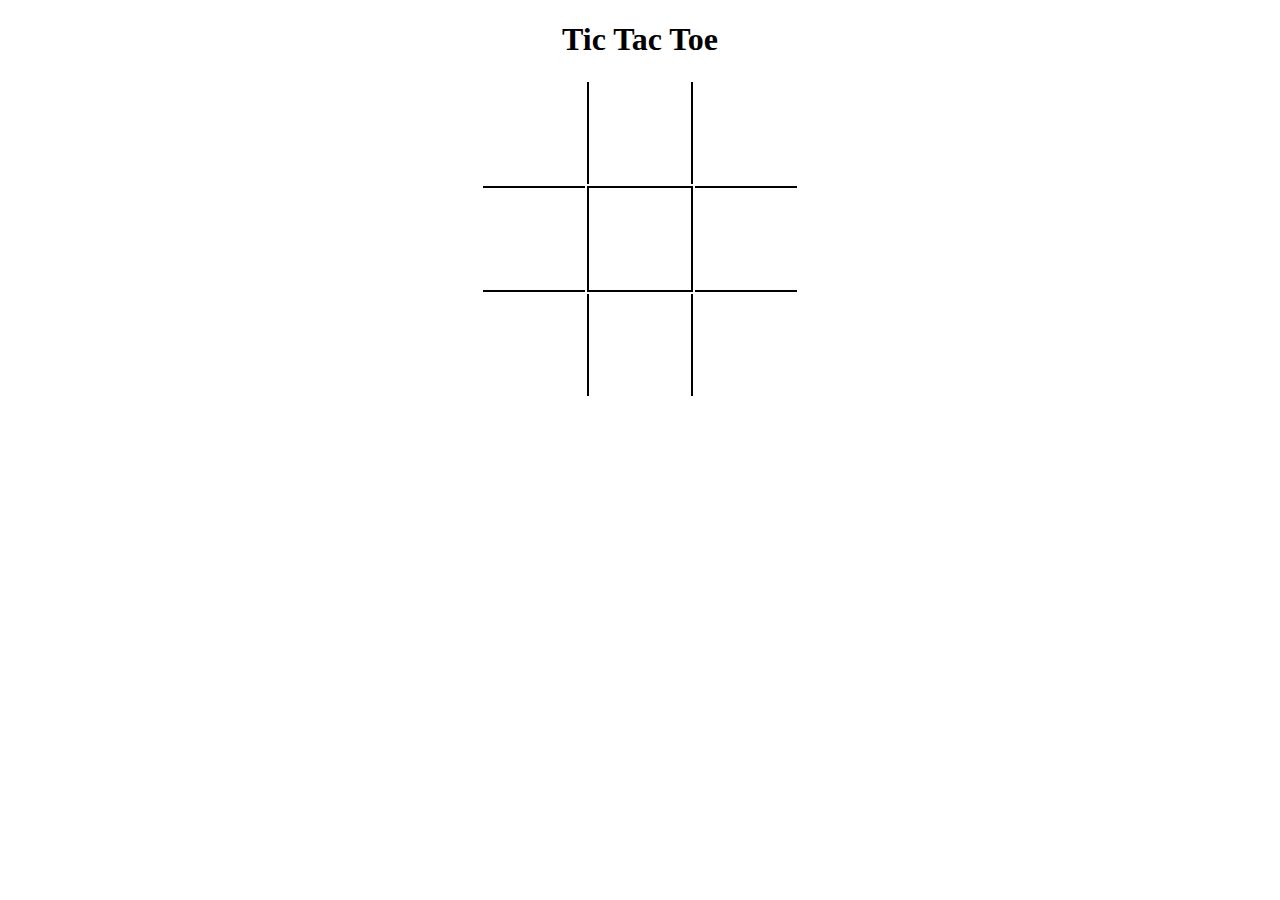
<file: index.html>
<!DOCTYPE html>
<html>
<head>
	<title>Tic Tac Toe</title>
	<link rel="stylesheet" type="text/css" href="style.css">
</head>
<body>

<h1>Tic Tac Toe</h1>

<table>
	<tr>
		<td></td>
		<td class="vert"></td>
		<td></td>
	</tr>
	<tr>
		<td class="hori"></td>
		<td class="vert hori"></td>
		<td class="hori"></td>
	</tr>
	<tr>
		<td></td>
		<td class="vert"></td>
		<td></td>
	</tr>
</table>

</body>
</html>
</file>
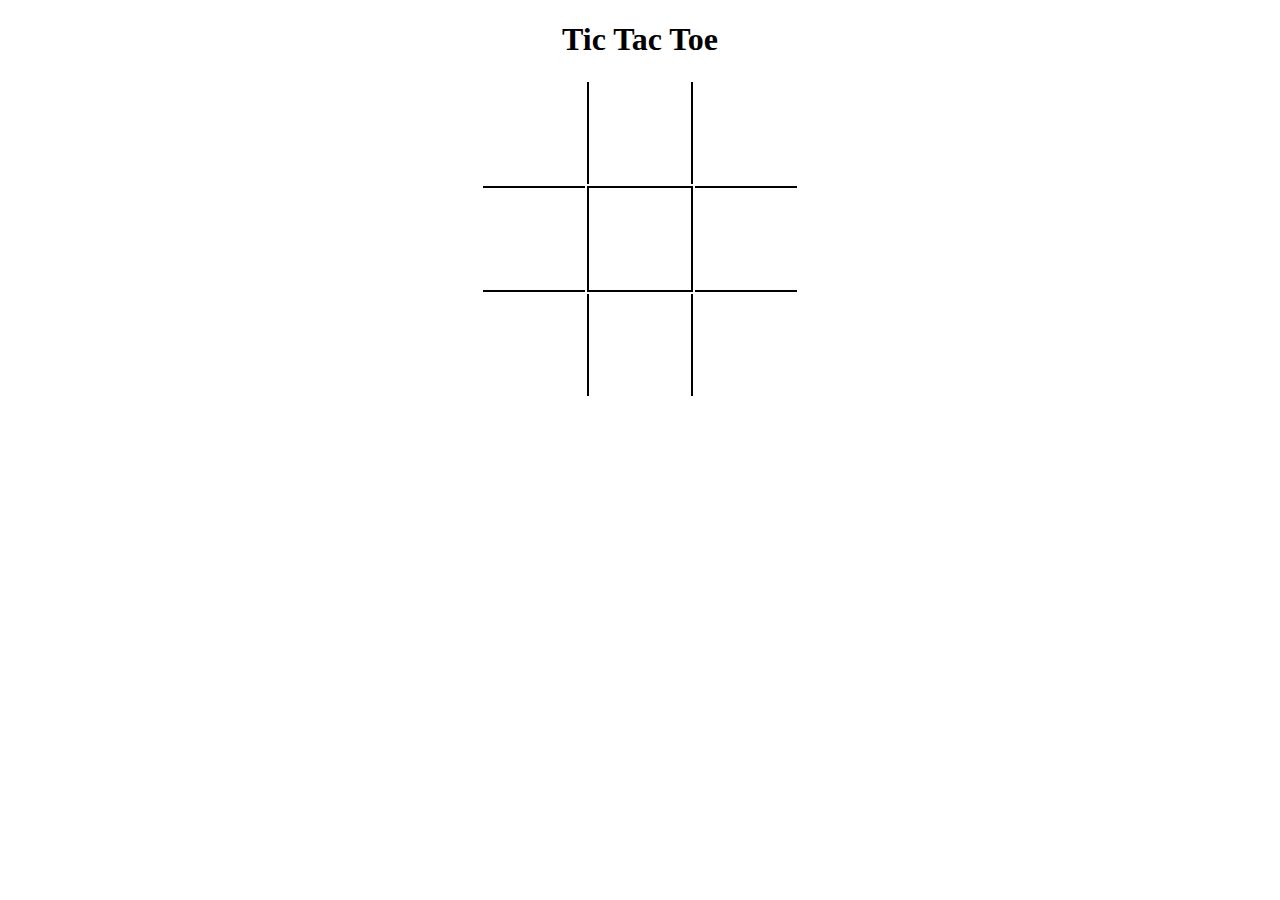
<file: tictactoe.html>
<!DOCTYPE html>
<html>
<head>
	<title>Tic Tac Toe</title>
	<link rel="stylesheet" type="text/css" href="style.css">
</head>
<body>

<h1>Tic Tac Toe</h1>

<table>
	<tr>
		<td></td>
		<td class="vert"></td>
		<td></td>
	</tr>
	<tr>
		<td class="hori"></td>
		<td class="vert hori"></td>
		<td class="hori"></td>
	</tr>
	<tr>
		<td></td>
		<td class="vert"></td>
		<td></td>
	</tr>
</table>

</body>
</html>
</file>
<file: style.css>
h1	{
	text-align: center;
}

table {
	margin: 0 auto;
}

td {
	width: 100px;
	height: 100px;
}

.vert {
	border-left: 2px solid black;
	border-right: 2px solid black;
}

.hori {
	border-top: 2px solid black;
	border-bottom: 2px solid black;
}

.hori_vert {
	border-top: 2px solid black;
	border-right: 2px solid black;
	border-bottom: 2px solid black;
	border-left: 2px solid black;
}
</file>
